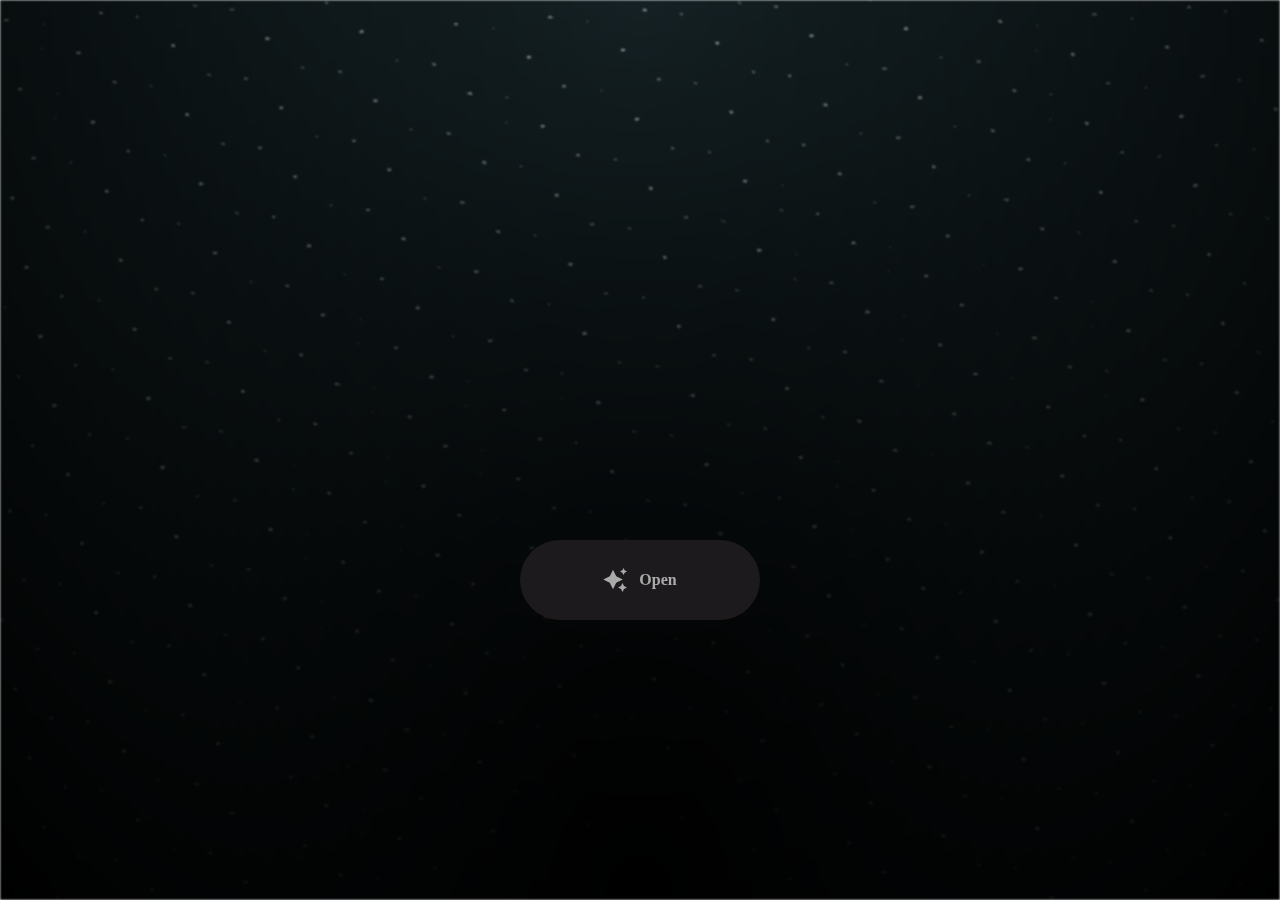
<file: index.html>
<html lang="en">

<head>
  <meta charset="UTF-8">
  <meta name="viewport" content="width=device-width, initial-scale=1.0">
  <link rel="shortcut icon" href="images/gift.png" type="image/x-icon">
  <link rel="stylesheet" href="css/index.css">

  <!-- Document Title -->
  <title>Will you be my Valentine?</title>
</head>

<body>
  <!-- Background -->
  <div class="night"></div>

  <!-- Title -->
  <h1 class="title"></h1>

  <!-- Button -->
  <div style="position: absolute; top: 60vh; width: 100%; display: flex; justify-content: center;">
    <a href="flower.html" class="btn">
      <svg height="24" width="24" fill="#FFFFFF" viewBox="0 0 24 24" data-name="Layer 1" id="Layer_1" class="sparkle">
        <path
          d="M10,21.236,6.755,14.745.264,11.5,6.755,8.255,10,1.764l3.245,6.491L19.736,11.5l-6.491,3.245ZM18,21l1.5,3L21,21l3-1.5L21,18l-1.5-3L18,18l-3,1.5ZM19.333,4.667,20.5,7l1.167-2.333L24,3.5,21.667,2.333,20.5,0,19.333,2.333,17,3.5Z">
        </path>
      </svg>

      <span class="text">Open</span>
    </a>
  </div>

  <script src="js/index.js"></script>
</body>

</html>
</file>
<file: css/index.css>
*,
*::after,
*::before {
  padding: 0;
  margin: 0;
  box-sizing: border-box;
}

:root {
  --dark-color: #000;
}

.night {
  position: fixed;
  left: 50%;
  top: 0;
  transform: translateX(-50%);
  width: 100%;
  height: 100%;
  filter: blur(0.1vmin);
  background-image: radial-gradient(ellipse at top, transparent 0%, var(--dark-color)), radial-gradient(ellipse at bottom, var(--dark-color), rgba(145, 233, 255, 0.2)), repeating-linear-gradient(220deg, rgb(0, 0, 0) 0px, rgb(0, 0, 0) 19px, transparent 19px, transparent 22px), repeating-linear-gradient(189deg, rgb(0, 0, 0) 0px, rgb(0, 0, 0) 19px, transparent 19px, transparent 22px), repeating-linear-gradient(148deg, rgb(0, 0, 0) 0px, rgb(0, 0, 0) 19px, transparent 19px, transparent 22px), linear-gradient(90deg, rgb(255, 255, 250), rgb(240, 240, 240));
}

.title {
  position: absolute;
  top: 0;
  left: 0;
  color: white;
  font-family: 'Courier New', Courier, monospace;

  display: flex;
  flex-wrap: wrap;
  justify-content: center;
  align-content: center;
  align-items: center;

  width: 100%;
  height: 100vh;
  text-shadow: 0 0 20px white;
  letter-spacing: 0px;
}

@media (min-width: 500px) {
  .title {
    letter-spacing: 20px;
  }
}

@keyframes typing {
  from {
    opacity: 0;
  }

  to {
    opacity: 1;
  }
}

/* Terapkan animasi dengan delay */
.title span {
  opacity: 0;
  animation: typing 1s ease forwards;
  animation-delay: var(--delay);
}

a {
  text-decoration: none;
}

.btn {
  border: none;
  width: 15em;
  height: 5em;
  border-radius: 3em;
  display: flex;
  justify-content: center;
  align-items: center;
  gap: 12px;
  background: #1C1A1C;
  cursor: pointer;
  transition: all 450ms ease-in-out;
}

.sparkle {
  fill: #AAAAAA;
  transition: all 800ms ease;
}

.text {
  font-weight: 600;
  color: #AAAAAA;
  font-size: medium;
}

.btn:hover {
  background: linear-gradient(0deg, #A47CF3, #683FEA);
  box-shadow: inset 0px 1px 0px 0px rgba(255, 255, 255, 0.4),
    inset 0px -4px 0px 0px rgba(0, 0, 0, 0.2),
    0px 0px 0px 4px rgba(255, 255, 255, 0.2),
    0px 0px 180px 0px #9917FF;
  transform: translateY(-2px);
}

.btn:hover .text {
  color: white;
}

.btn:hover .sparkle {
  fill: white;
  transform: scale(1.2);
}
</file>
